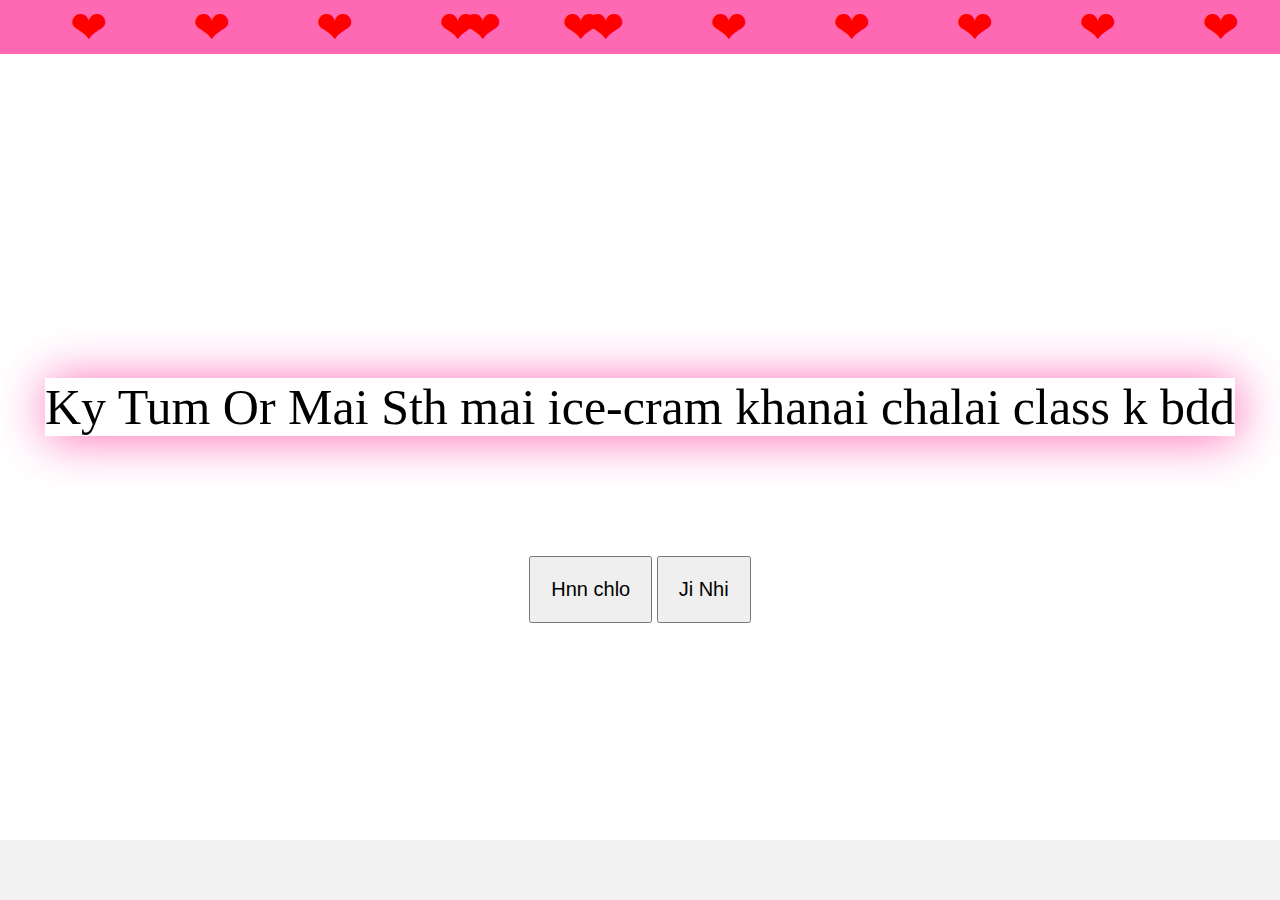
<file: index-2.html>
<!DOCTYPE html>
<html lang="en">
<head>
    <meta charset="UTF-8">
    <meta name="viewport" content="width=device-width, initial-scale=1.0">
    <title>Cute argument</title>
    <link rel="stylesheet" href="index.css">

</head>
<body>
    <header>
        <div class="bar-with-heart">
             <span class="heart">&#10084;</span>
             <span class="heart">&#10084;</span>
             <span class="heart">&#10084;</span>
             <span class="heart">&#10084;</span>
             <span class="heart">&#10084;</span>
             <span class="heart">&#10084;</span>
             <span class="heart">&#10084;</span>
             <span class="heart">&#10084;</span>
             <span class="heart">&#10084;</span>
             <span class="heart">&#10084;</span>
             <span class="heart">&#10084;</span>
             <span class="heart">&#10084;</span>
             <span class="heart">&#10084;</span>
             <span class="heart">&#10084;</span>
        </div>
    </header>
    <div class="container">
    
            
                <p>Ky Tum Or Mai Sth mai ice-cram khanai chalai class k bdd </p>    
                
                <!-- GIF Container -->
                <div id="gif-container"></div>

    
        <div class="button-container">
            <button id="btn-yes">Hnn chlo</button>
            <button id="btn-no">Ji Nhi</button>
        </div>
    </div>
            
<footer>
    <div class="bar-with-heart">
        <span class="heart">&#10084;</span>
        <span class="heart">&#10084;</span>
        <span class="heart">&#10084;</span>
        <span class="heart">&#10084;</span>
        <span class="heart">&#10084;</span>
        <span class="heart">&#10084;</span>
        <span class="heart">&#10084;</span>
        <span class="heart">&#10084;</span>
        <span class="heart">&#10084;</span>
        <span class="heart">&#10084;</span>
        <span class="heart">&#10084;</span>
        <span class="heart">&#10084;</span>
        <span class="heart">&#10084;</span>
        <span class="heart">&#10084;</span>
   </div>
   <script src="indexScript.js" defer></script>  <!-- Link to JavaScript -->
</footer>

    </div>

    
</body>
</html>
</file>
<file: index.css>
html,body{
    height:100%;
    margin:0;
    display:flex;
    flex-direction:column;
    box-sizing: border-box;
}

 body {
    display: flex;
    flex-direction: column;
    align-items: center;
    justify-content: center;
    height: 100vh;
    margin: 0;
    font-family: Arial, sans-serif;
}


.bar-with-heart{
    display: flex;
    align-items: center;
    justify-content: center;
    gap: 85px;
    width: 100%;
    height: 50px;
    background-color: hotpink;
    border-radius:0px;
    position: fixed;
    top:0%;
    padding: 2px;
    z-index: 100;
}


.heart{
    font-size: 45px;
    color: red;
}

body {
    padding-top: 50px; /* Matches the height of the bar */
    padding-bottom: 50px; /* Prevent footer overlap */
}


footer{
    position:fixed;
    bottom:0;
    left:0;
    width:100%;
    z-index: 10;

    position: fixed;
    bottom: 0;
    left: 0;
    width: 100%;
    height: 40px; /* Set a height to ensure space */
    background-color: #f1f1f1; /* Optional for visibility */
    text-align: center;
    padding: 10px 0;
    z-index: 10; /* Below the bar */
}

/* Ensure the paragraph and button are properly spaced */
.container {
    display: flex;
    flex-direction: column; /* Stack elements vertically */
    align-items: center; /* Center the content horizontally */
    justify-content: center; /* Align vertically */
    margin-top: 50px;
    gap: 20px; /* Add space from top of the page */
}

button {
    margin-top: 10px; /* Space between the paragraph and the button */
    padding: 20px 20px; /* Padding inside the button */
    font-size: 20px; /* Button text size */
    cursor:pointer; /* Change cursor to indicate clickable */
    
}

p {
    font-size: 50px; /* Paragraph font size */
    text-align: center; /* Center the paragraph text */
    font-family: cursive;
    box-shadow: 2px 2px 50px hotpink;
    
}

.button-container {
    color: hotpink;
    


}

#gif-container {
    max-width: 100%;
    height: auto;
    max-height: 300px;
    border-radius: 12px;
    margin-bottom: 20px;
    object-fit: contain;
}


/* Responsive styles for mobile devices */
@media (max-width: 768px) {
    .bar-with-heart {
        gap: 20px; /* Smaller gap for mobile */
        height: 40px;
    }

    .container {
        margin-top: 20px;
    }

    p {
        font-size: 30px; /* Scale down font size */
    }

    button {
        font-size: 16px;
        width: 100%; /* Full-width buttons for mobile */
    }

    #gif-container {
        max-height: 200px; /* Smaller image height for mobile */
    }
}

body {
    padding-bottom: 50px; /* Prevent footer overlap */
}
</file>
